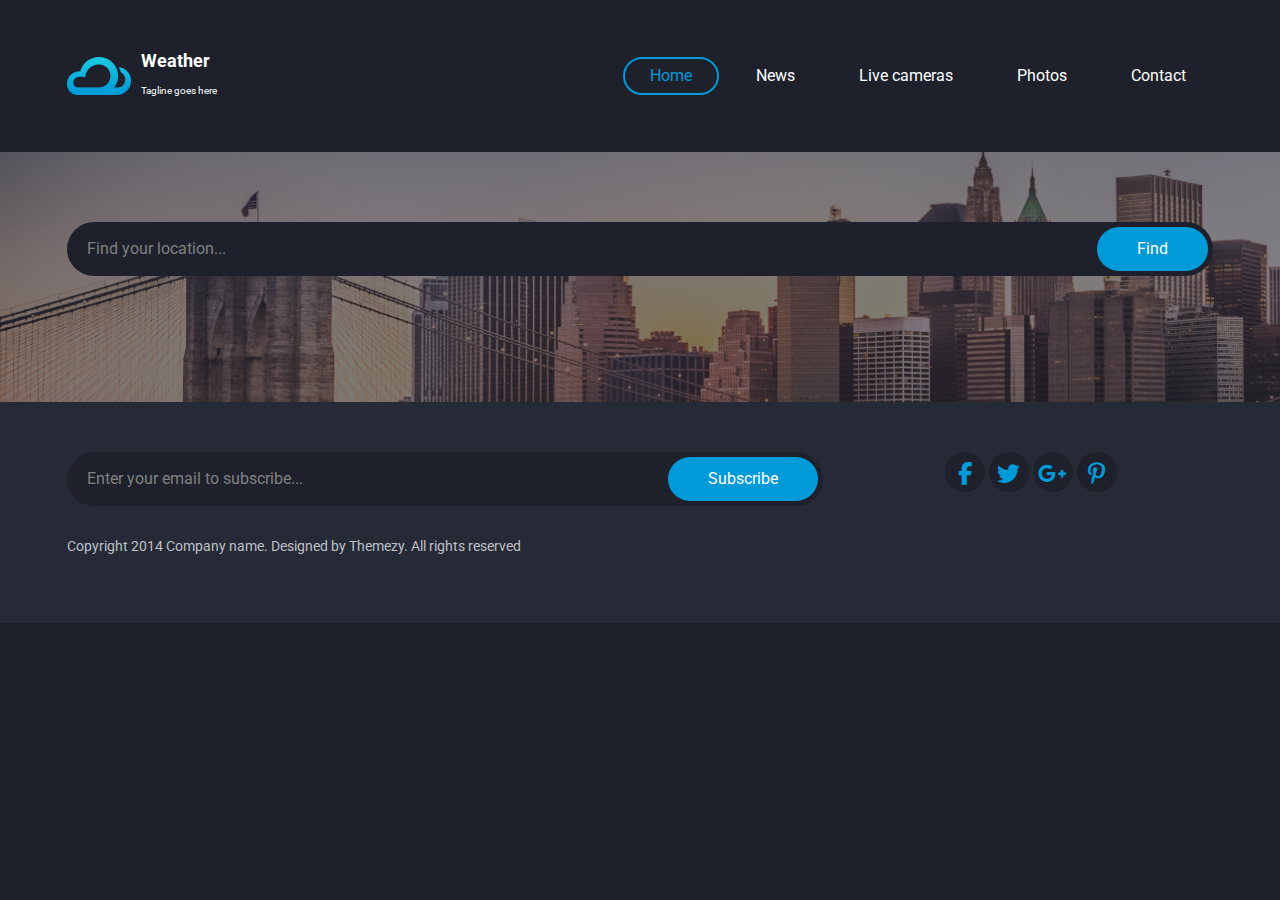
<file: index.html>
<!DOCTYPE html>
<html lang="en">
<head>
    <meta charset="UTF-8">
    <meta name="viewport" content="width=device-width, initial-scale=1.0">
    <title>Weather</title>

    <link rel="preconnect" href="https://fonts.googleapis.com">
<link rel="preconnect" href="https://fonts.gstatic.com" crossorigin>
<link href="https://fonts.googleapis.com/css2?family=Roboto:ital,wght@0,100;0,300;0,400;0,500;0,700;0,900;1,100;1,300;1,400;1,500;1,700;1,900&display=swap" rel="stylesheet">
    <link rel="stylesheet" href="css/all.min.css">
    <link rel="stylesheet" href="css/bootstrap.min.css">
    <link rel="stylesheet" href="css/main.css">
</head>
<body>
    <header class="header-Site ">
        <nav class="navbar navbar-expand-lg navbar-dark">
            <div class="container">
              <a class="navbar-brand d-flex justify-content-center align-content-center align-items-center" href="#">
                <img src="imgs/logo@2x.png"  class="brand-img" alt="">
                <div class="brand-text">
                    <h1 class="py-0 my-0">Weather</h1>
                    <small class="py-0 my-0">Tagline goes here</small>
                </div>
              </a>
              <button class="navbar-toggler" type="button" data-bs-toggle="collapse" data-bs-target="#navbarSupportedContent" aria-controls="navbarSupportedContent" aria-expanded="false" aria-label="Toggle navigation">
                <span class="navbar-toggler-icon"></span>
              </button>
              <div class="collapse navbar-collapse" id="navbarSupportedContent">
                <ul class="navbar-nav ms-auto mb-2 mb-lg-0">
                  <li class="nav-item">
                    <a class="nav-link active" aria-current="page" href="index.html">Home</a>
                  </li>
                  <li class="nav-item">
                    <a class="nav-link" href="#">News</a>
                  </li>
                  <li class="nav-item">
                    <a class="nav-link" href="#">Live cameras</a>
                  </li>
                  <li class="nav-item">
                    <a class="nav-link" href="#">Photos</a>
                  </li>
                  <li class="nav-item">
                    <a class="nav-link" href="contact.html">Contact</a>
                  </li>

                </ul>
              </div>
            </div>
          </nav>
    </header>
    <div class="hero-sec">
      <div class="container">
        <form class="find-location default">
          <input type="text" class="form-control" placeholder="Find your location..." id="search">
          <input type="button" value="Find" id="submit">
        </form>
      </div>
    </div>
    <div class="weather-table">
      <div class="container">
        <div class="content-weather" id="weatherCast"> 
        </div>
      </div>
    </div>
    <footer class="footer-sec">
      <div class="container">
        <div class="row">
          <div class="col-md-8">
            <form action="#" class="default subscribe-form position-relative">
              <input type="text" class="form-control" placeholder="Enter your email to subscribe...">
              <input type="button" value="Subscribe">
            </form>
          </div>
          <div class="col-md-3 offset-md-1">
            <div class="social-links">
              <a href="#"><i class="fa-brands fa-facebook-f"></i></a>
              <a href="#"><i class="fa-brands fa-twitter"></i></a>
              <a href="#"><i class="fa-brands fa-google-plus-g"></i></a>
              <a href="#"><i class="fa-brands fa-pinterest-p"></i></a>
            </div>
          </div>
        </div>

        <p class="cpy-rigth">Copyright 2014 Company name. Designed by Themezy. All rights reserved</p>
      </div>
    </footer>

    <script src="js/bootstrap.bundle.min.js"></script>
    <script src="js/main.js"></script>
</body>
</html>
</file>
<file: css/main.css>
:root{
    --robot-font: "Roboto", sans-serif;
    --main-color: #009ad8;
    --main-bg: #1E202B;
}
body{
    font-family: var(--robot-font);
    background-color: var(--main-bg);
}
.navbar{
    --bs-navbar-brand-padding-y: 0;
    padding: 0;
}


.header-Site{
    padding: 50px 0;
    background-color: var(--main-bg);
}

.brand-img{
    width: 64px;
    height: 38px;
    margin-right: 10px;

}

.brand-text h1{
    margin-bottom: 5px;
    font-weight: 700;
    font-size: .9em;
    color: white;
    font-family: var(--robot-font);
}

.brand-text small{
    font-size: .5em;
    margin-top: -5px;
    color: white;
}


.navbar .nav-link{
    padding: 5px;
    border-radius: 30px;
    color: white;
    border: 2px solid transparent;
    -webkit-transition: 0.3s ease;
    transition: 0.3s ease;
    font-weight: 400;
}

.navbar .nav-item{
    float: left;
    
    margin-left: 10px;
}

.navbar .nav-link.active{
    color: var(--main-color);
    border: 2px solid var(--main-color);
}

@media (min-width: 992px){
.navbar-expand-lg .navbar-nav .nav-link {
    --bs-navbar-nav-link-padding-x : 25px;
}}

.navbar .nav-link:hover,
.navbar .nav-link:active,
.navbar .nav-link:target{
    color: var(--main-color);
    border: 2px solid var(--main-color);
}

/* hero sec */

.hero-sec{
    padding: 70px 0;
    background-image: url(../imgs/banner.png);
    min-height: 350px;
    background-size: cover;
}

.find-location{
    position: relative;
    margin-bottom: 70px;
}
.default input[type="text"] {
    width: 100%;
    padding: 15px 50px 15px 20px;
    background: #1e202b;
    color: white;
    border-radius: 30px;
}

.default input[type="button"] {
    position: absolute;
    top: 5px;
    right: 5px;
    bottom: 5px;

    border: none;
    background: #009ad8;
    padding: 10px 40px;
    border-radius: 30px;
    color: white;
}
.form-control{
    border: 0px solid transparent;
}

.form-control:focus{
    
    border: 0px solid transparent;
    outline: 0;
    box-shadow: 0 0 0 0rem rgba(13,110,253,.25);
}

.form-control::placeholder{
    color: gray;
}

.text-right{
    text-align: right;
}

.btn-contact{
    border: none;
    background: #009ad8;
    padding: 10px 20px;
    border-radius: 30px;
    color: white;
}

.card-header{
    background: rgba(0, 0, 0, 0.1);
    padding: 10px;
    text-align: center;
    font-weight: 400;
}

.card-header p{
    margin-bottom: 0;
    font-size: 14px;
}

.card-content{
    text-align: left;
    padding: 30px 20px 0px 20px;
}
.card-content h5{
    font-size: 1.7142857143em;
    color: white;
    font-weight: 700;
}

.card-footer{
    padding-bottom: 30px ;
    padding-left: 20px;
}

.card-footer span{
    margin-right: 20px;
}

.card-content h3{
    font-size: 1.15em;
}

.card-content h2{
    font-size: 5.4285714286rem;
    margin-right: 30px; 
    color: white;
    font-weight: 700;
    line-height: 1.2;
}

.card-content p{
    color: #009ad8;
    margin: 20px 0;
    font-size: 14px;
}

.content-weather{
    background: #323544;
    display: flex;
    flex-wrap: wrap;
    justify-content: space-between;
    width: 100%;
    overflow: hidden;
    border-radius: 10px;
    margin-top: -150px;
    margin-bottom: 50px;
    color: #bfc1c8;
}

.mid-card{
    background-color: #262936;
}

.footer-sec .default{
    margin-bottom: 30px;
}

.social-links a{
    width: 40px;
    height: 40px;
    display: inline-block;
    border-radius: 50%;
    background: #1e202b;
    text-align: center;
    vertical-align: middle;
    color: #009ad8;
    line-height: 2;
    -webkit-transition: 0.3s ease;
    transition: 0.3s ease;
    font-size: 20px;
    font-size: 1.4285714286em;
}

.social-links a:hover {
    background: #009ad8;
    color: white;
}

.footer-sec{
    background: #262936;
    padding: 50px 0;
}


.footer-sec .cpy-rigth{
    color: #bfc1c8;
    font-size: 14px;
}


.content-link span{
    color: #bfc1c8;
    font-size: 14;
}
.content-link a{
    color: #bfc1c8;
    font-size: 14;
    text-decoration: none;
}

.content-link a:hover{
    text-decoration: underline;
}

.grag-arrow{
    color: rgb(172, 166, 166);
    font-size: 10px;
    margin:0 10px;
}

.content-link{
    background: #262936;
    border-radius: 40px;
    padding: 20px 30px;
    font-size: 13px;
    font-size: 0.8285714286em;
}

.map{
    height: 220px;
}
.contact-form{
    color: #bfc1c8;
    padding: 70px 0;
    font-size: 14px;
}

.contact-info{
    padding: 20px;
}

.contact-info a{
    color: #bfc1c8;
    text-decoration: none;
    font-size: 14px;
    margin-right: 20px;
}

.contact-details{
    background-color: #262936;
}

.contact-img{
    margin-right: 10px;
}

.section-title{
    font-size: 3.1714285714em;
    font-weight: 300;
    color: white;
}

.contact-input {
    width: 100%;
    padding: 15px;
    margin-bottom: 10px;
    color: white;
    border: 2px solid #393c48;
    background: transparent;
    border-radius: 30px;
}

.contact-input:hover,
.contact-input:focus,
.contact-input:focus-visible {
    border: 0px;
    box-shadow: 0 0 10px #009ad8;
}



@media (min-width: 768px){
    .container {
        max-width: 750px;
}}

@media (min-width: 992px){
    .container {
    max-width: 970px;
}}
    
    @media (min-width: 1200px){
        .container {
            max-width: 1170px;
}}

@media (min-width: 1400px){
    .container {
            max-width: 1170px !important;
}}
</file>
